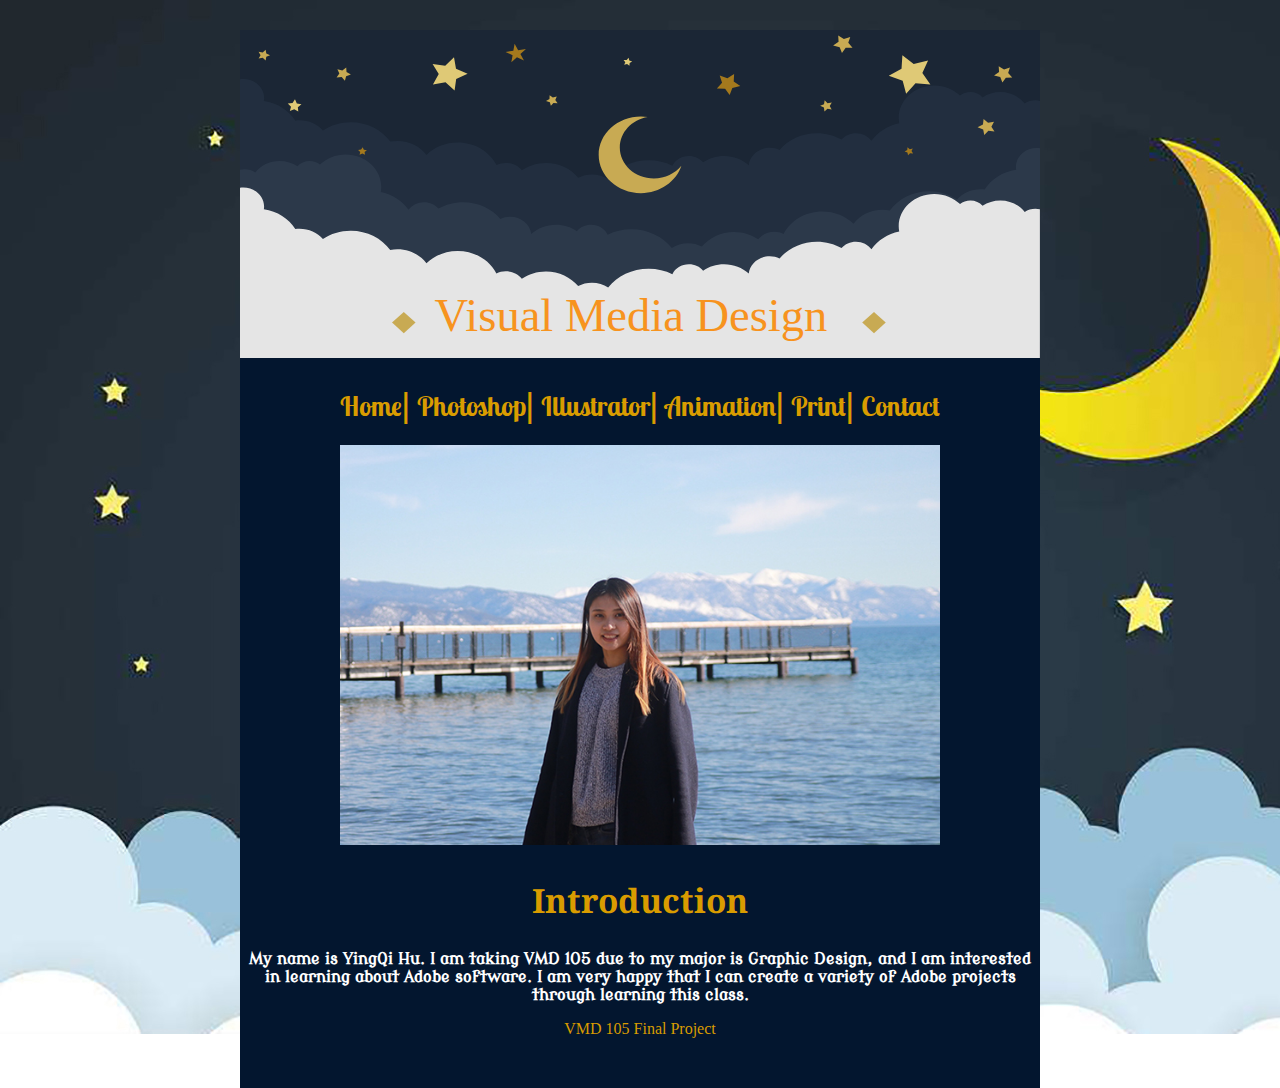
<file: index.html>
<!DOCTYPE html>
<html>

<head>
    <title>Visual Media Digital
    </title>
    <link href="https://fonts.googleapis.com/css?family=Lobster+Two" rel="stylesheet">
    <link href="https://fonts.googleapis.com/css?family=Modern+Antiqua" rel="stylesheet">
    <link href="https://fonts.googleapis.com/css?family=Noto+Serif" rel="stylesheet">
    <link rel="stylesheet" href="finalproject.css">
   
    </head>
    <body>
        <div class="banner"><img src="Banner/Visual.svg"></div>
    <h1>
    <a href="index.html">Home</a>|
    <a href="raster.html">Photoshop</a>|
    <a href="vector.html">Illustrator</a>|
    <a href="animation.html">Animation</a>|
    <a href="print.html">Print</a>|
    <a href="contact.html">Contact</a>
    </h1>
      
<p>
      <img src="artworks/Selfie.jpeg" width="600px" height="400px">
           </p>
      
      <h2>
Introduction
      </h2>
    <h3>
My name is YingQi Hu. I am taking VMD 105 due to my major is Graphic Design, and I am interested in learning about Adobe software.  I am very happy that I can create a variety of Adobe projects through learning this class.
    </h3>
      <p>
      VMD 105 Final Project </p>
</file>
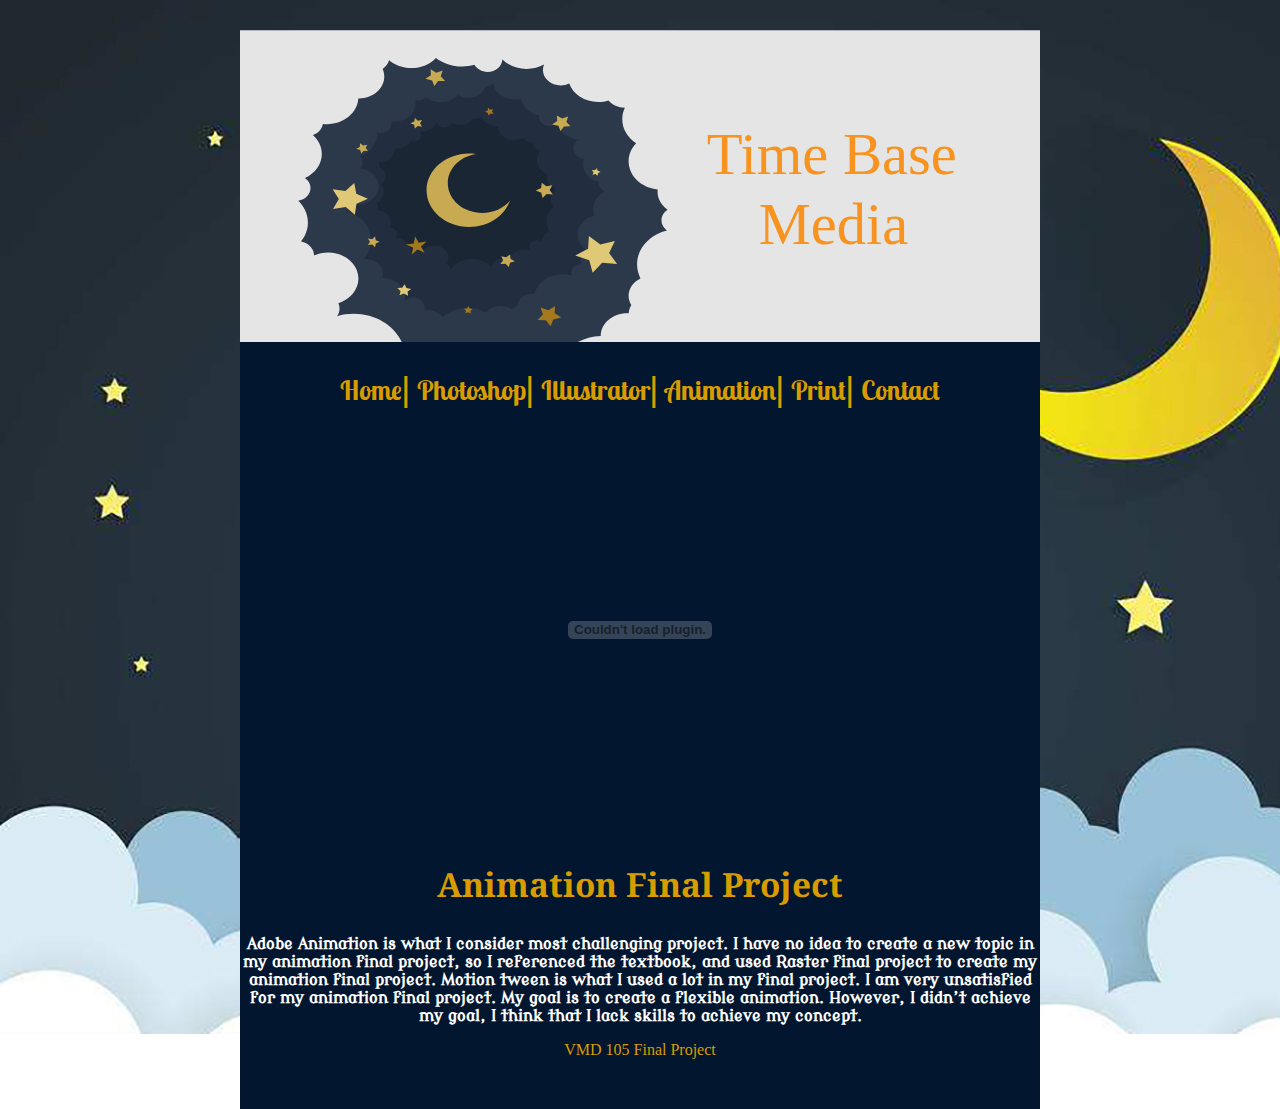
<file: animation.html>
<!DOCTYPE html>
<html>
     <link href="https://fonts.googleapis.com/css?family=Lobster+Two" rel="stylesheet">
    <link href="https://fonts.googleapis.com/css?family=Modern+Antiqua" rel="stylesheet">
    <link href="https://fonts.googleapis.com/css?family=Noto+Serif" rel="stylesheet">
    <link rel="stylesheet" href="finalproject.css">

    <body>
    <div class="banner"><img src="Banner/animation.svg"></div>
    </body>
        <h1>
    <a href="index.html">Home</a>|
    <a href="raster.html">Photoshop</a>|
    <a href="vector.html">Illustrator</a>|
    <a href="animation.html">Animation</a>|
    <a href="print.html">Print</a>|
    <a href="contact.html">Contact</a>
    </h1>
    <p>
        
       <embed src="artworks/Hu_FLfinal.swf" width="600px" height="400px">
        
        
    </p>
    <h2>
        Animation Final Project</h2>
    
    <h3>
    Adobe Animation is what I consider most challenging project. I have no idea to create a new topic in my animation final project, so I referenced the textbook, and used Raster final project to create my animation final project. Motion tween is what I used a lot in my final project.  I am very unsatisfied for my animation final project.  My goal is to create a flexible animation. However, I didn’t achieve my goal, I think that I lack skills to achieve my concept.</h3>
    <p>
    VMD 105 Final Project</p>
</html>
</file>
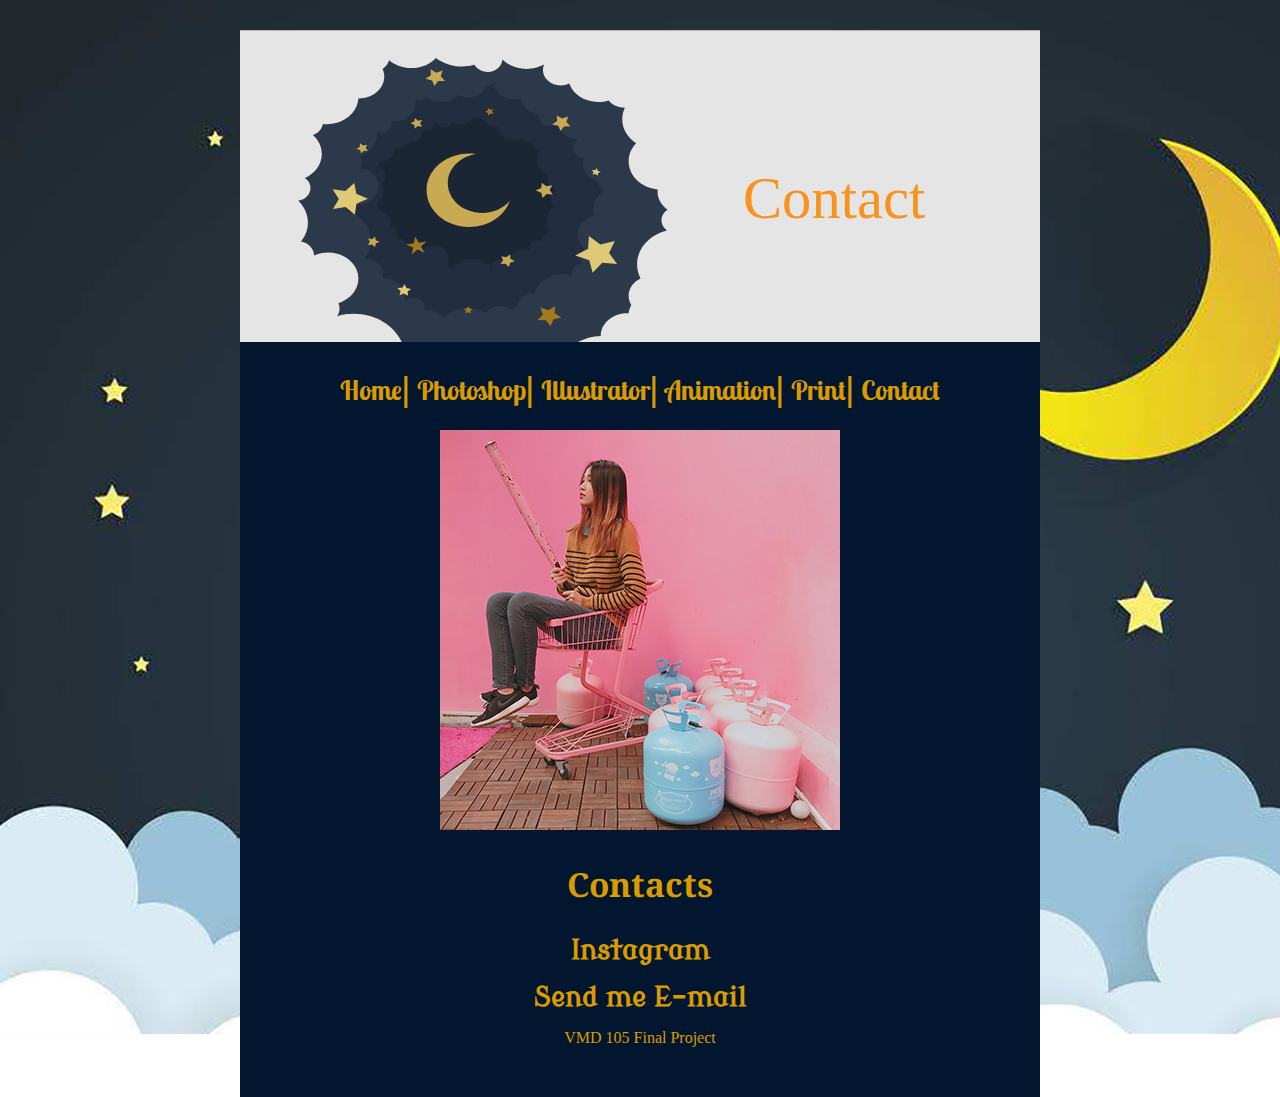
<file: contact.html>
<!DOCTYPE html>
<html>
     <link href="https://fonts.googleapis.com/css?family=Lobster+Two" rel="stylesheet">
    <link href="https://fonts.googleapis.com/css?family=Modern+Antiqua" rel="stylesheet">
    <link href="https://fonts.googleapis.com/css?family=Noto+Serif" rel="stylesheet">
<link rel="stylesheet" href="finalproject.css">
    <body>
    <div class="banner"><img src="Banner/contact.svg"></div>
    </body>
        <h1>
    <a href="index.html">Home</a>|
    <a href="raster.html">Photoshop</a>|
    <a href="vector.html">Illustrator</a>|
    <a href="animation.html">Animation</a>|
    <a href="print.html">Print</a>|
    <a href="contact.html">Contact</a>
    </h1>
    
    <p>
    <img src=artworks/Selfie1.jpg>
    </p>
    <h2> Contacts </h2>
    <h3><a href="https://www.instagram.com/kayeeehu/">Instagram</a></h3>
    <h3>
        <a href="mailto:yhu72@mail.ccsf.edu">Send me E-mail</a></h3>

    <p>
    VMD 105 Final Project</p>
</file>
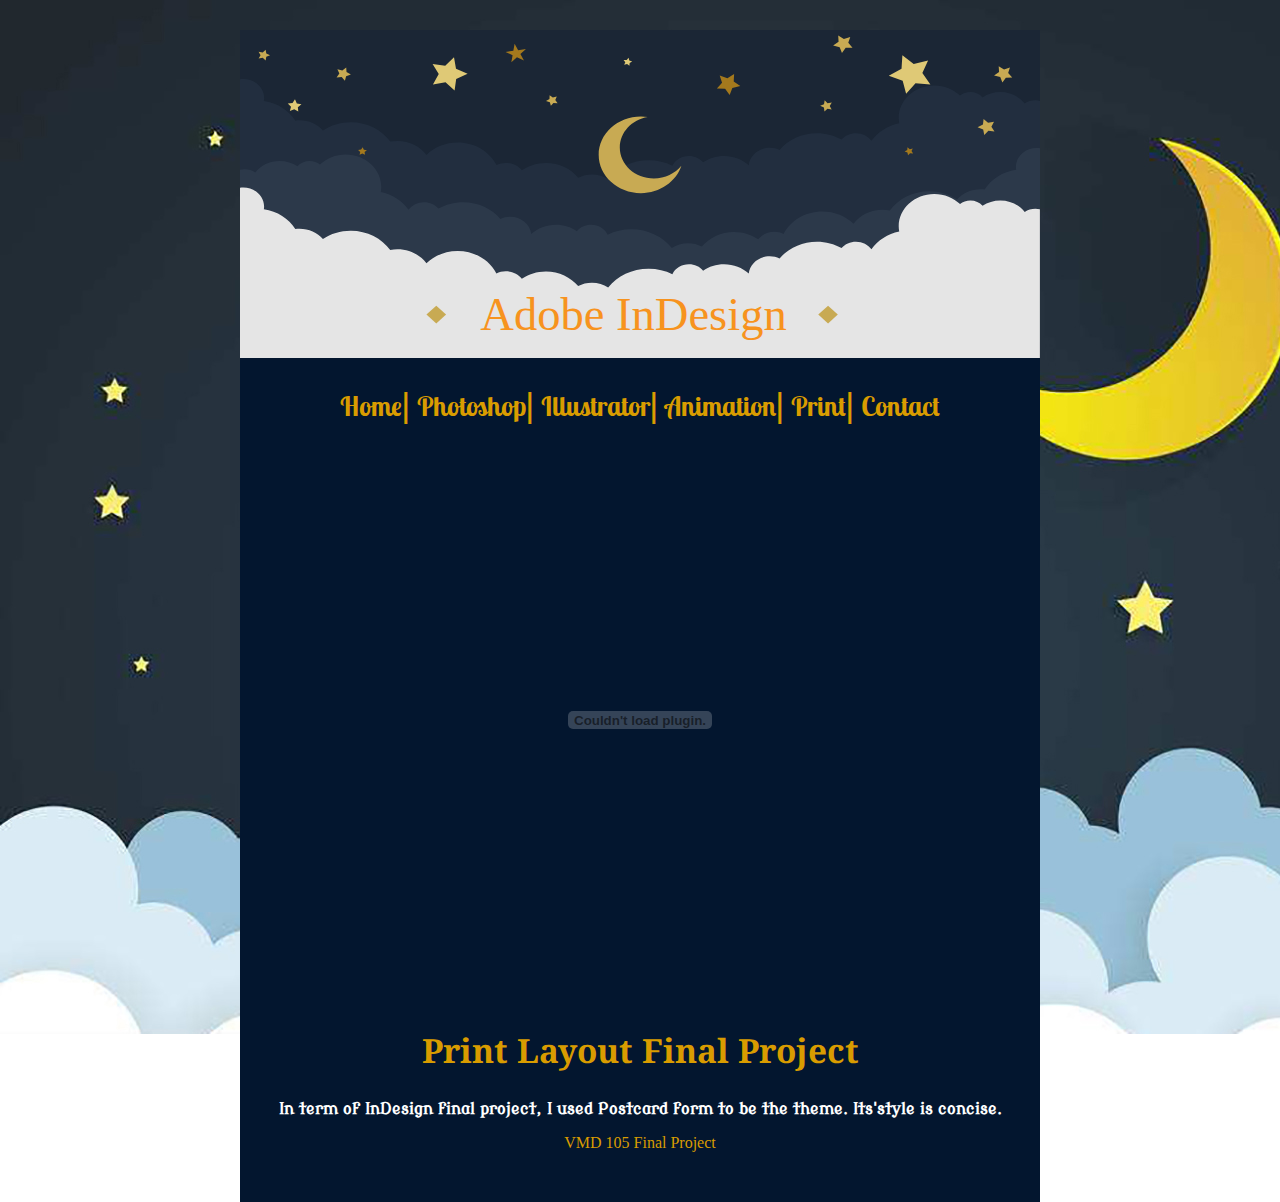
<file: print.html>
<!DOCTYPE html>
<html>
     <link href="https://fonts.googleapis.com/css?family=Lobster+Two" rel="stylesheet">
    <link href="https://fonts.googleapis.com/css?family=Modern+Antiqua" rel="stylesheet">
    <link href="https://fonts.googleapis.com/css?family=Noto+Serif" rel="stylesheet">
<link rel="stylesheet" href="finalproject.css">
    <body>
    <div class="banner"><img src="Banner/print.svg"></div>
    </body>
        <h1>
    <a href="index.html">Home</a>|
    <a href="raster.html">Photoshop</a>|
    <a href="vector.html">Illustrator</a>|
    <a href="animation.html">Animation</a>|
    <a href="print.html">Print</a>|
    <a href="contact.html">Contact</a>
    </h1>
    <p>
  <embed src="artworks/Hu_IDfinalproject.pdf" width="700px" height="550x">
    </p>
    <h2>
        Print Layout Final Project</h2>
    
    <h3>
    In term of InDesign final project, I used Postcard form to be the theme. Its'style is concise.</h3>
    <p>
    VMD 105 Final Project</p>
</html>
</file>
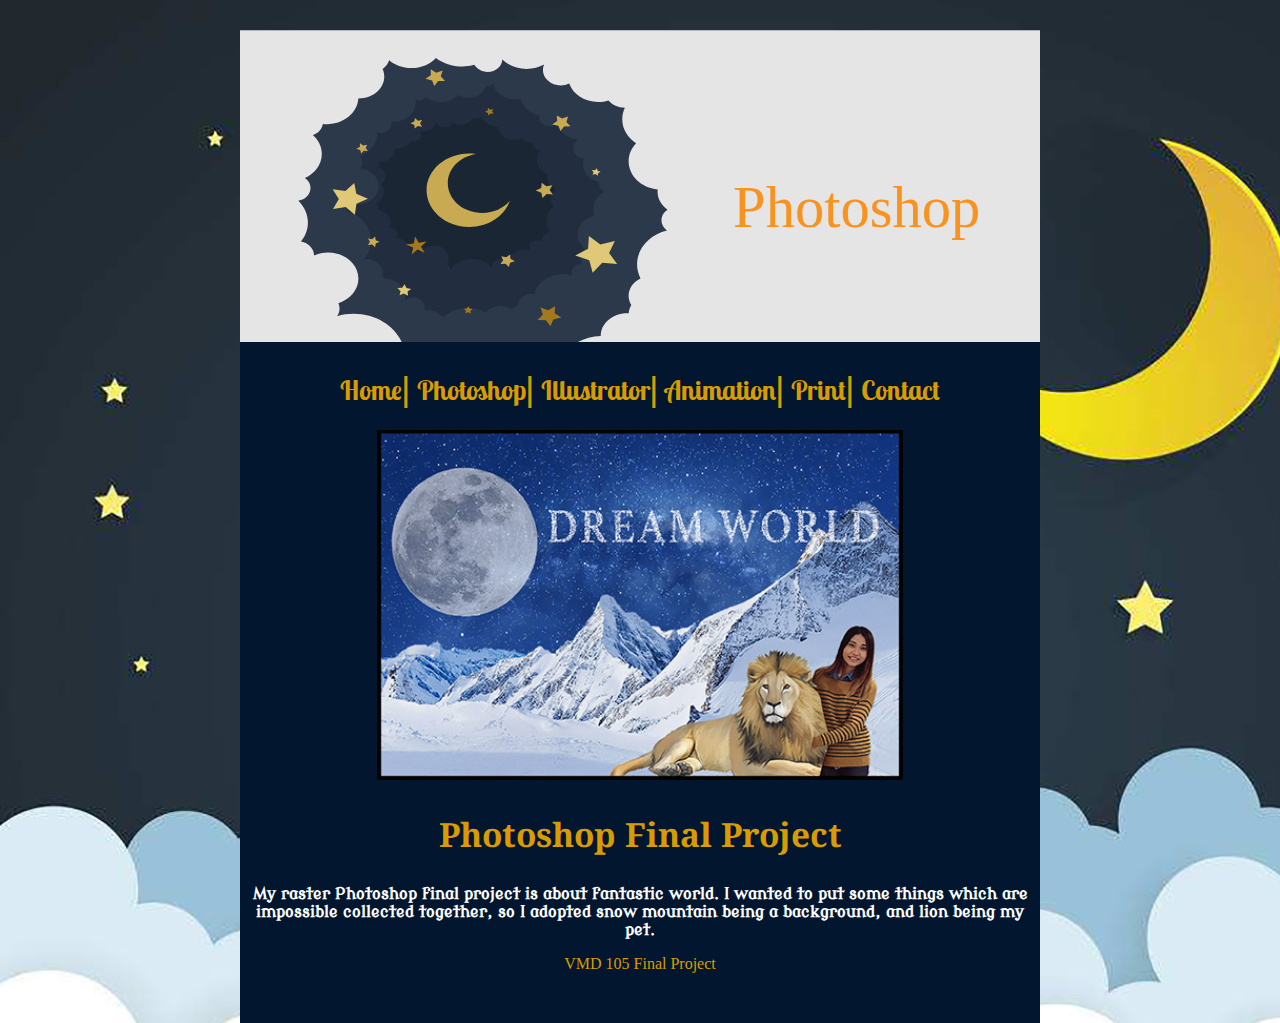
<file: raster.html>
<!DOCTYPE html>
<html>
     <link href="https://fonts.googleapis.com/css?family=Lobster+Two" rel="stylesheet">
    <link href="https://fonts.googleapis.com/css?family=Modern+Antiqua" rel="stylesheet">
    <link href="https://fonts.googleapis.com/css?family=Noto+Serif" rel="stylesheet">
<link rel="stylesheet" href="finalproject.css">
    <body>
    <div class="banner"><img src="Banner/raster.svg"></div>
    </body>
        <h1>
    <a href="index.html">Home</a>|
    <a href="raster.html">Photoshop</a>|
    <a href="vector.html">Illustrator</a>|
    <a href="animation.html">Animation</a>|
    <a href="print.html">Print</a>|
    <a href="contact.html">Contact</a>
    </h1>
    <p>
    <img src="artworks/Yingqi%20Hu_PS%20Final.jpg" width="=600px" height="350px">
    </p>
    <h2>
        Photoshop Final Project</h2>
    
    <h3>
    My raster Photoshop final project is about fantastic world. I wanted to put some things which are impossible collected together, so I adopted snow mountain being a background, and lion being my pet.</h3>
    <p>
    VMD 105 Final Project</p>
</html>
</file>
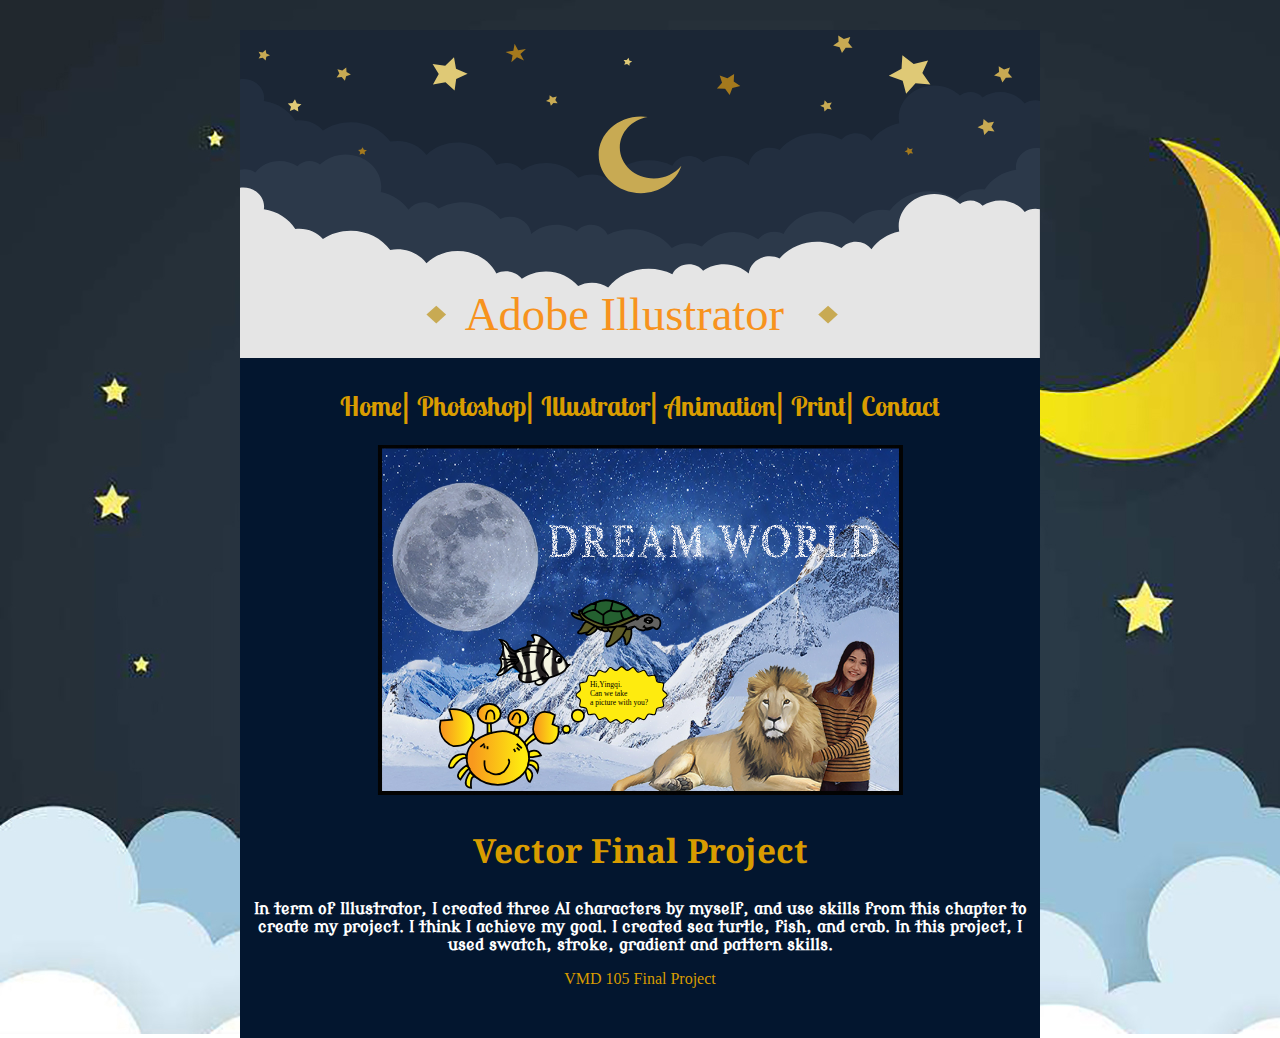
<file: vector.html>
<!DOCTYPE html>
<html>
     <link href="https://fonts.googleapis.com/css?family=Lobster+Two" rel="stylesheet">
    <link href="https://fonts.googleapis.com/css?family=Modern+Antiqua" rel="stylesheet">
    <link href="https://fonts.googleapis.com/css?family=Noto+Serif" rel="stylesheet">
    <link rel="stylesheet" href="finalproject.css">

    <body>
    <div class="banner"><img src="Banner/vector.svg"></div>
    </body>
        <h1>
    <a href="index.html">Home</a>|
    <a href="raster.html">Photoshop</a>|
    <a href="vector.html">Illustrator</a>|
    <a href="animation.html">Animation</a>|
    <a href="print.html">Print</a>|        
    <a href="contact.html">Contact</a>
    </h1>
    <p>
    <img src="artworks/Hu_Finalproject%20RGB.svg" width="600px" height="350px">
    </p>
  <h2>
      Vector Final Project</h2>
    
    <h3>
    In term of Illustrator, I created three AI characters by myself, and use skills from this chapter to create my project. I think I achieve my goal. I created sea turtle, fish, and crab. In this project, I used swatch, stroke, gradient and pattern skills.</h3>
    <p>
    VMD 105 Final Project</p>
</html>
</file>
<file: finalproject.css>
html{
    background-image:url(Background.jpg);
    background-repeat: no-repeat;
}

body{ 
    width:800px;
    padding-bottom: 50px;
    margin-bottom: auto;
    margin-top: 30px;
    margin-left: auto;
    margin-right: auto;
    text-align:center;
}

h1 {
        font-family:'Lobster Two', cursive;
    text-align: center;
    color:#D99C00;
      }
h2{
    font-family: 'Noto Serif', serif;
    font-size: 25pt;
    color:#D99C00;
}
h3{
    font-family: 'Modern Antiqua', cursive;
    font-size: 12pt;
    color: white;

}

body{
    background-color:#03162F
}

a{  
    font-size: 20pt;
    color:#000;
    text-decoration: none;
    margin-top: 10px;
    color: #D99C00;
}

p{
    color: #D99C00;
    margin-bottom: auto;
}
</file>
